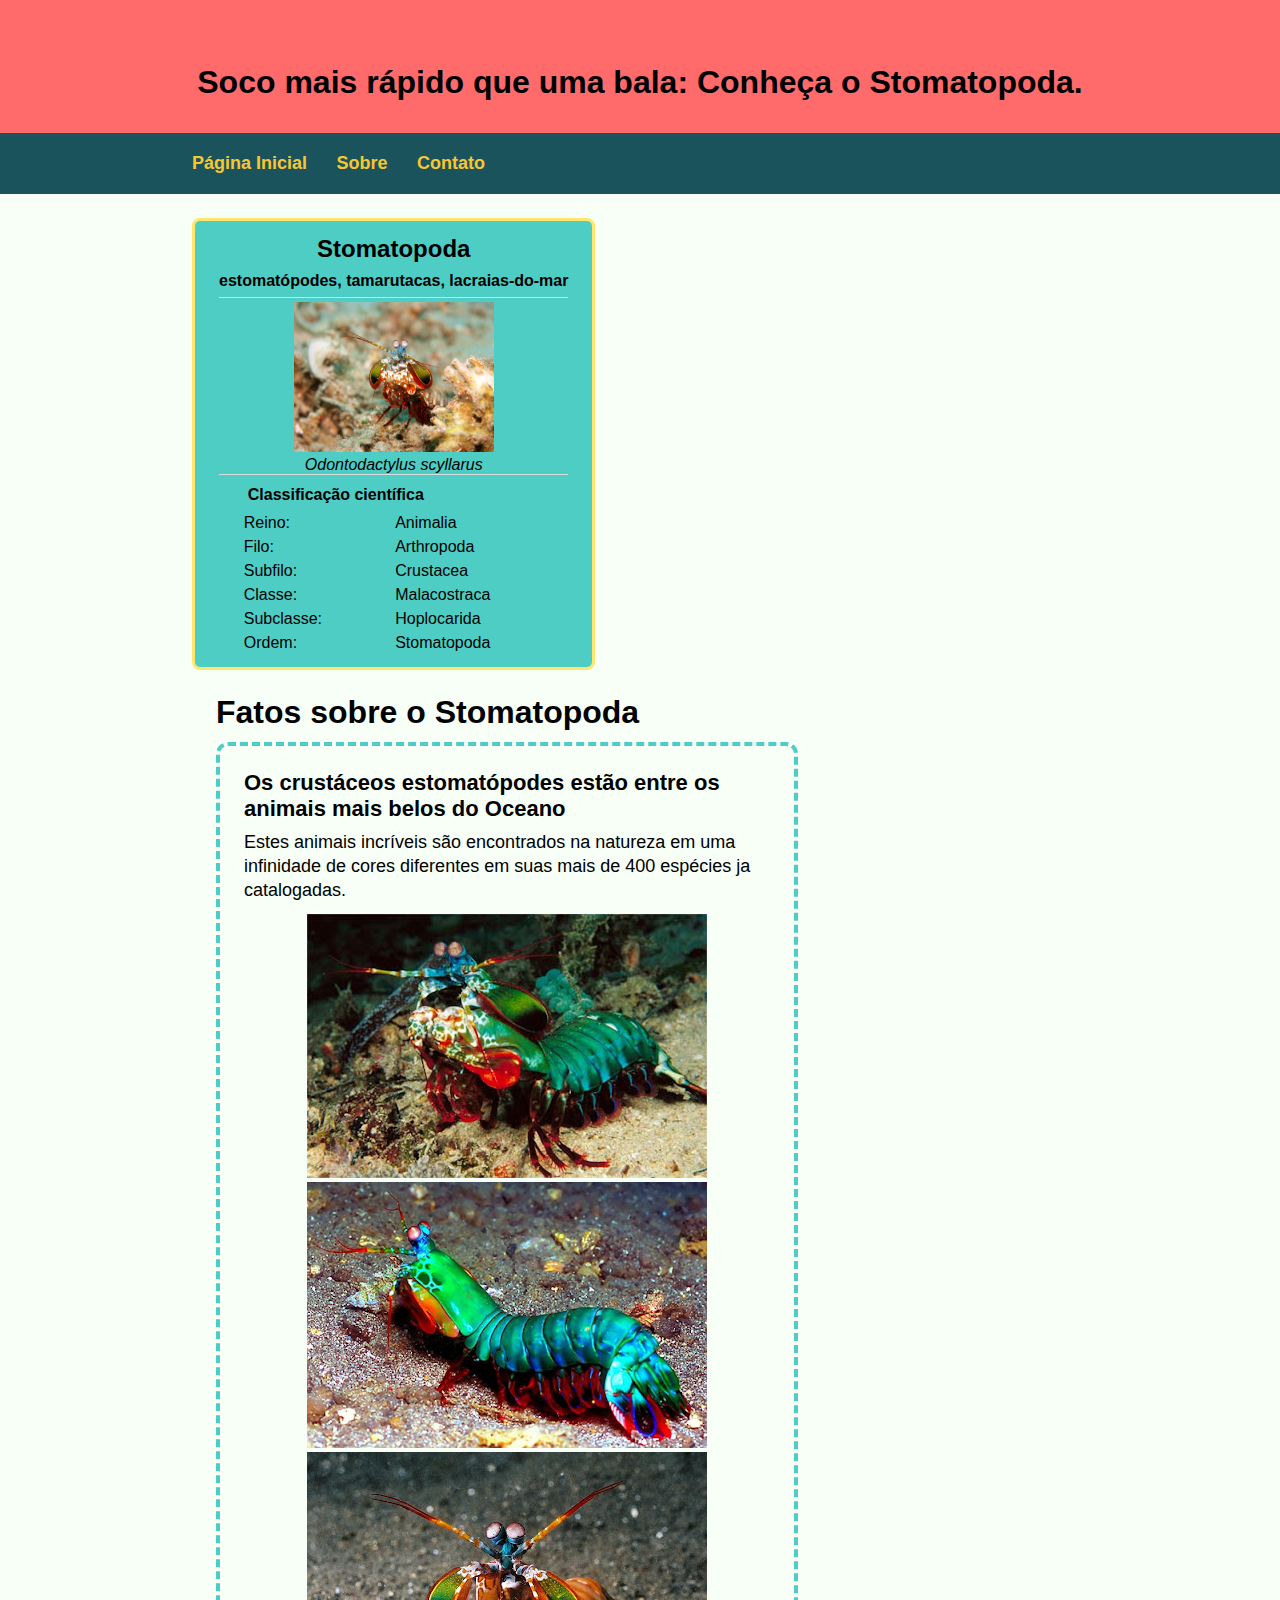
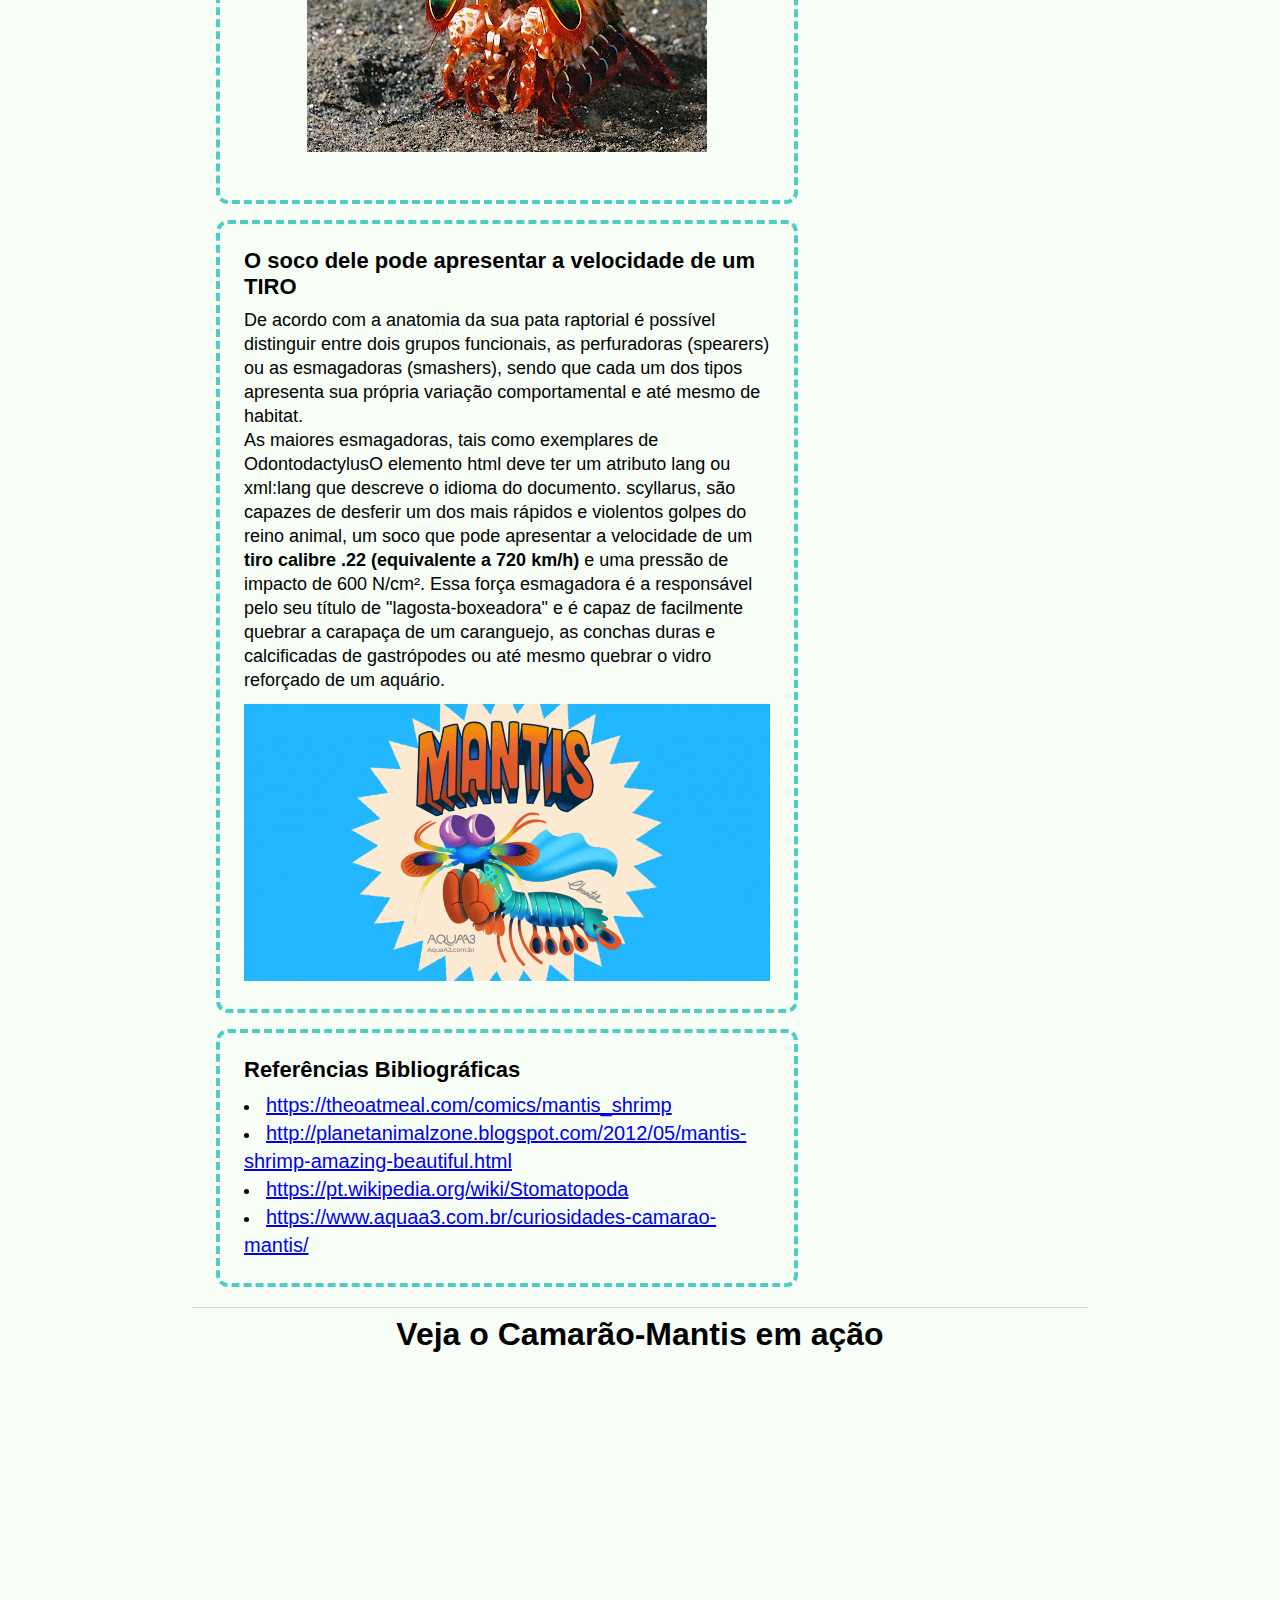
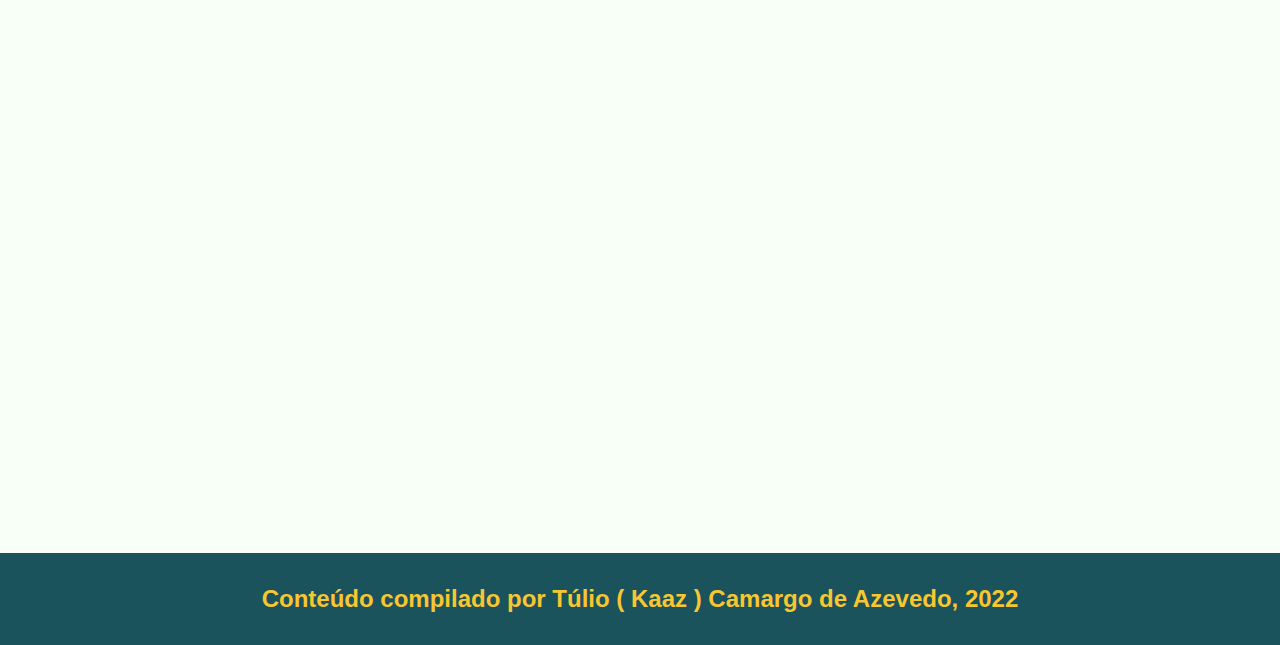
<file: fundamentos/bloco-03-introdução-a-html-e-css/html-semantico/index.html>
<!DOCTYPE html>
<html lang="pt-BR">
<head>
	<meta charset="UTF-8" />
	<meta name="viewport" content="width=device-width" />
	<link rel="stylesheet" href="style.css">
	<title >Conheça o Stomatopoda.</title>
</head>
<body>
	<header>
		<h1>Soco mais rápido que uma bala: Conheça o Stomatopoda.</h1>
		<nav>
			<ul>
				<li><a href="">Página Inicial</a></li>
				<li><a href="">Sobre</a></li>
				<li><a href="">Contato</a></li>
			</ul>
		</nav>
	</header>
	<main>
		<aside>
			<div class="titles">
				<h2>Stomatopoda</h2>
				<h3>estomatópodes, tamarutacas, lacraias-do-mar</h3>
			</div>
			<div class="image-box">
				<img src="images/Stomatopoda.jpg" alt="Um Stomatopoda" width="200px">
				<p><i>Odontodactylus scyllarus</i></p>
			</div>
			<div class="class-table">
				<h2>Classificação científica</h2>
				<div>
					<p>Reino:</p>
					<p>Animalia</p>
					<p>Filo:</p>
					<p>Arthropoda</p>
					<p>Subfilo:</p>
					<p>Crustacea</p>
					<p>Classe:</p>
					<p>Malacostraca</p>
					<p>Subclasse:</p>
					<p>Hoplocarida</p>
					<p>Ordem:</p>
					<p>Stomatopoda</p>
				</div>
			</div>
		</aside>
		<article>
			<h2>Fatos sobre o Stomatopoda</h2>
			<section>
				<h3>
					Os crustáceos estomatópodes estão entre os animais mais belos
					do Oceano
				</h3>
				<p>
					Estes animais incríveis são encontrados na natureza em uma infinidade
					de cores diferentes em suas mais de 400 espécies ja catalogadas.
				</p>
				<div class="image-box">
					<img src="images/mantis-shrimp-n.jpg" alt="Camarão Mantis">
					<img src="images/Mantis-shrimp.jpg" alt="Camarão Mantis">
					<img src="images/mantis.jpg" alt="Camarão Mantis">
				</div>
			</section>
			<section>
				<h3>O soco dele pode apresentar a velocidade de um TIRO</h3>
				<p>
					De acordo com a anatomia da sua pata raptorial é possível distinguir
					entre dois grupos funcionais, as perfuradoras (spearers) ou
					as esmagadoras (smashers), sendo que cada um dos tipos apresenta
					sua própria variação comportamental e até mesmo de habitat.
				</p>
				<p>
					As maiores esmagadoras, tais como exemplares de OdontodactylusO elemento html deve ter um atributo lang ou xml:lang que descreve o idioma do documento.
					scyllarus, são capazes de desferir um dos mais rápidos e violentos
					golpes do reino animal, um soco que pode apresentar a velocidade
					de um <b>tiro calibre .22 (equivalente a 720 km/h)</b> e uma pressão
					de impacto de 600 N/cm². Essa força esmagadora é a responsável
					pelo seu título de "lagosta-boxeadora" e é capaz de facilmente
					quebrar a carapaça de um caranguejo, as conchas duras e calcificadas
					de gastrópodes ou até mesmo quebrar o vidro reforçado de um aquário.
				</p>
				<img class="image-unit" src="images/super-mantis.png" alt="Super Mantis">
			</section>
			<section class="bibliographic-references">
				<h3>Referências Bibliográficas</h3>
				<ul>
					<li><a href="https://theoatmeal.com/comics/mantis_shrimp">
						https://theoatmeal.com/comics/mantis_shrimp
					</a></li>
					<li><a href="http://planetanimalzone.blogspot.com/2012/05/mantis-shrimp-amazing-beautiful.html">
						http://planetanimalzone.blogspot.com/2012/05/mantis-shrimp-amazing-beautiful.html
					</a></li>
					<li><a href="https://pt.wikipedia.org/wiki/Stomatopoda">
						https://pt.wikipedia.org/wiki/Stomatopoda
					</a></li>
					<li><a href="https://www.aquaa3.com.br/curiosidades-camarao-mantis/">
						https://www.aquaa3.com.br/curiosidades-camarao-mantis/
					</a></li>
				</ul>
			</section>
		</article>
		<section class="video-sec">
			<h3>Veja o Camarão-Mantis em ação</h3>
			<iframe src="https://www.youtube.com/embed/E0Li1k5hGBE?start=3" title="YouTube video player" frameborder="0" allow="accelerometer; autoplay; clipboard-write; encrypted-media; gyroscope; picture-in-picture" allowfullscreen></iframe>
		</section>
	</main>
	<footer>
		<h2>Conteúdo compilado por Túlio ( Kaaz ) Camargo de Azevedo, 2022</h2>
	</footer>
</body>
</html>
</file>
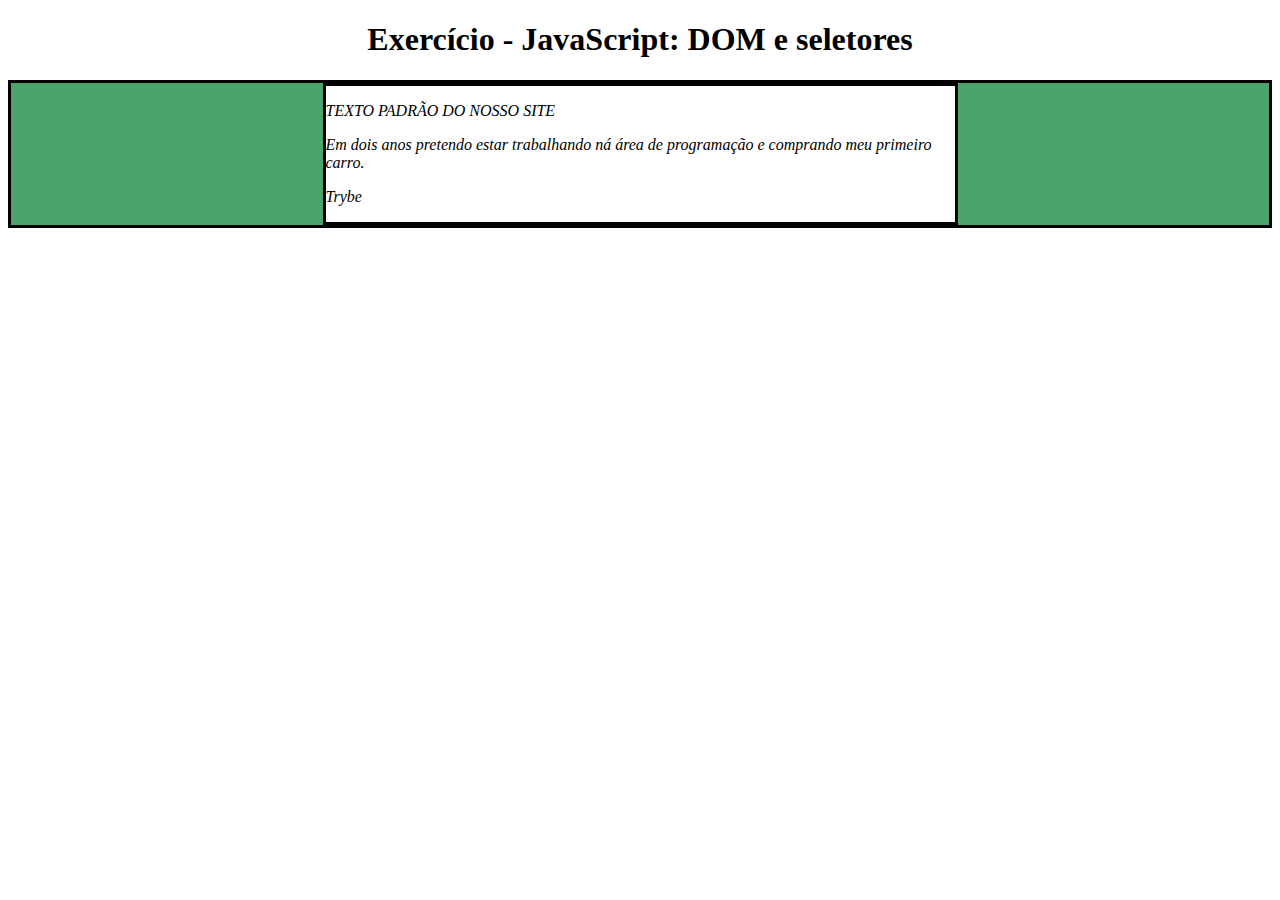
<file: fundamentos/secao-05/dia-1/index.html>
<!DOCTYPE html>
<html>
  <head>
    <meta charset="UTF-8" />
    <meta name="viewport" content="width=device-width" />
    <title>Exercício</title>
    
    <style>
      main, section {
        border-color: black;
        border-style: solid;
      }

      .title {
        text-align: center;
      }

      .main-content {
        background-color: yellow;
      }

      .main-content .center-content {
        background-color: red;
        width: 50%;
        margin: 0 auto;
      }

      .main-content .center-content p {
        font-style: italic;
      }
    </style>
  </head>
  <body>
    <header> 
      <h1 id="title" class="title">Exercício - JavaEscripito </h1>
    </header>    
    <main id="main" class="main-content">
      <section id="content" class="center-content">
        <p id="text-default" >Texto padrão do nosso site</p>
        <p id="cote">-----</p>
        <p>Trybe</p>
      </section>
    </main>
    <script>
      let cote = "Em dois anos pretendo estar trabalhando ná área de programação e comprando meu primeiro carro.";
      changeText('cote', cote);
      changeText('title', 'Exercício - JavaScript: DOM e seletores');
      changeBColor("main", "rgb(76,164,109)");
      changeBColor("content", "white");
      changeToUppercase("text-default");
      logContentByTagName('p')

      function changeBColor(elementID, color) {
        document.getElementById(elementID).style.backgroundColor = color;
      }

      function changeText(elementID, text) {
        document.getElementById(elementID).innerText = text;
      }

      function changeToUppercase(elementID) {
        let UppercaseText = document.getElementById(elementID).innerText.toUpperCase();
        document.getElementById(elementID).innerText = UppercaseText;
      }

      function logContentByTagName(elementTagName) {
        let elementsArr = document.getElementsByTagName(elementTagName);

        for (let index in elementsArr) {
          console.log(elementsArr[index]);
        }
      }

        /*
    
      6. Crie e execute uma função que exiba o conteúdo de todas as tags <p> no console.
      */
    </script>
  </body>
</html>
</file>
<file: fundamentos/bloco-03-introdução-a-html-e-css/html-semantico/style.css>
* {
	padding: 0;
	margin: 0;
	box-sizing: border-box;
	text-decoration: none;
	font-family: sans-serif;
}

body {
	background-color: #F7FFF7;
}

header {
	padding-top: 64px;
	background-color: #FF6B6B;
}

header h1, header nav {
	padding: 0 15%;
	margin: auto;
}

header h1 {
	text-align: center;
	padding-bottom: 32px;
}

header nav {
	padding-top: 12px;
	padding-bottom: 12px;
	background-color: #1A535C;
}

header nav ul li{
	display: inline-block;
	align-content: center;
	justify-content: center;
	line-height: 36px;
}

header nav ul li + li {
	margin-left: 25px;
}

header nav ul li a {
	color: #f8c630;
	font-size: 18px;
	font-weight: bold;
}

main {
	width: 70%;
	margin: 24px auto;
}

main aside {
	background-color: #4ECDC4;
	display: inline-block;
	padding: 12px 24px;
	border: 3px solid #FFE66D;
	border-radius: 8px;
	margin-bottom: 24px;
	vertical-align: top;
}

.titles {
	text-align: center;
	line-height: 32px;
}

.titles h2 {
	font-size: 24px;
}

.titles h3 {
	font-size: 16px;
	border-bottom: 1px solid #dcdcdd;
	margin-bottom: 4px;
}

.image-box {
	text-align: center;
	border-bottom: 1px solid #dcdcdd;
	margin-bottom: 8px;
}

.class-table {
	width: 300px;
	margin: auto;
	line-height: 24px;
}

.class-table h2{
	font-size: 16px;
	margin: 4px;
}

.class-table p {
	display: inline-block;
	width: 49%;
}

main article {
	display: inline-block;
	width: 65%;
	margin-left: 24px;
}

main article h2 {
	font-size: 32px;
	line-height: 36px;
	margin-bottom: 12px;
}

article section {
	border-radius: 12px;
	border: 4px dashed #4ECDC4;
	padding: 24px;
}

article section + section {
	margin-top: 16px;
}

article section h3 {
	font-size: 22px;
	margin-bottom: 8px;
}

article section p {
	line-height: 24px;
	font-size: 18px;
}

article section .image-box {
	padding: 12px;
	border: none;
}

.image-unit {
	width: 100%;
	margin: 12px 0 0 0;
}

.bibliographic-references {
	list-style-position: inside;
}

.bibliographic-references ul li a{
	font-size: 20px;
	line-height: 28px;
	text-decoration: underline;
}

.video-sec {
	border-top: 1px solid #dcdcdd;
	padding-top: 8px;
	margin: 20px 0 0 0;
	text-align: center;
}

.video-sec h3 {
	font-size: 32px;
	margin-bottom: 20px;
}

.video-sec iframe {
	position: relative;
	overflow: hidden;
	width: 1280px;
	height: 720px;
	max-width: 100%;
	margin-bottom: 32px;
}

footer {
	background-color: #1A535C;
	color: #f8c630;
	text-align: center;
	padding: 32px;
}
</file>
